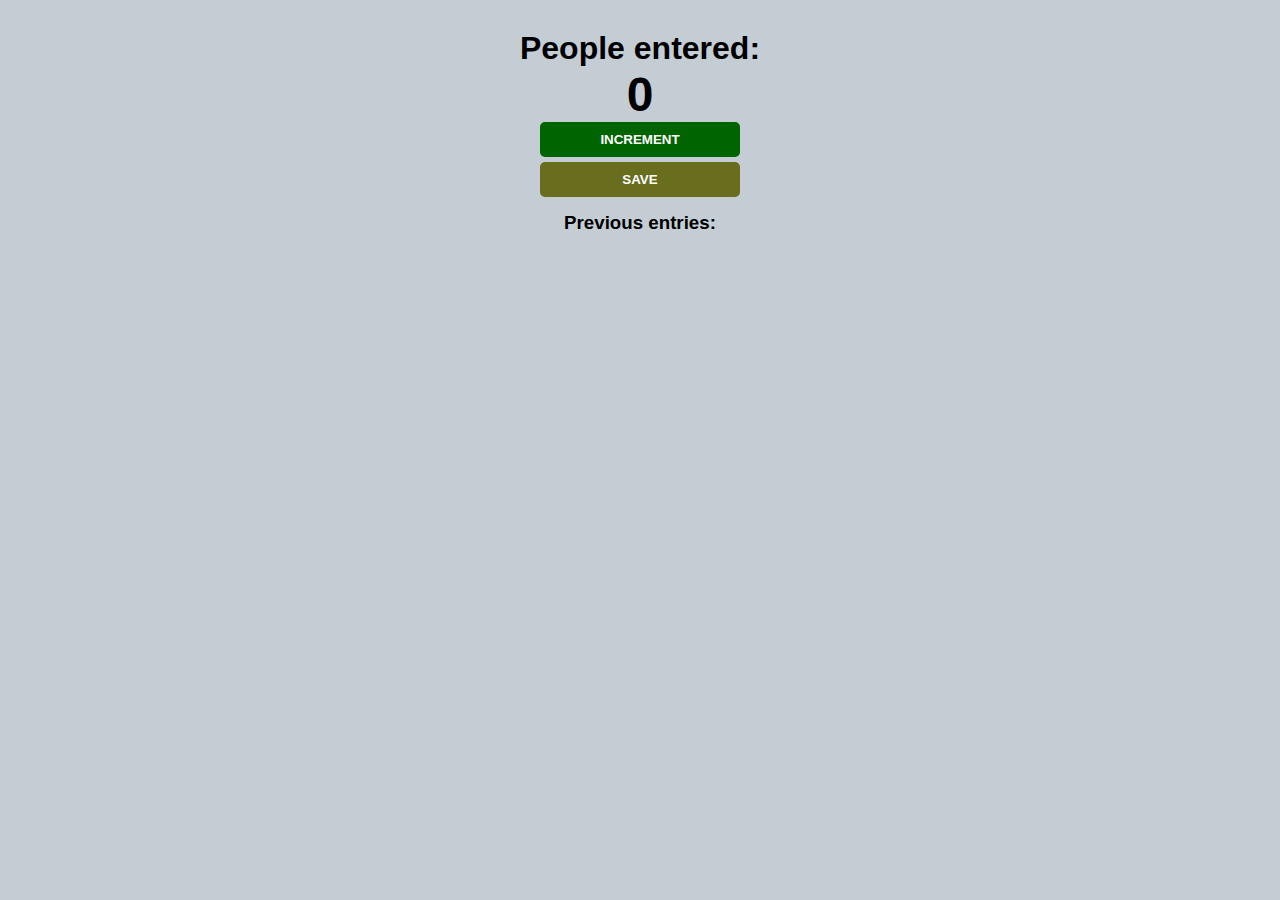
<file: Contador_Metrô/index.html>
<!DOCTYPE html>
<html lang="pt-br">
<head>
    <meta charset="UTF-8">
    <meta http-equiv="X-UA-Compatible" content="IE=edge">
    <meta name="viewport" content="width=device-width, initial-scale=1.0">
    <meta name="description" content="Um simples contador para o número de pessoas em um metrô.">
    <link rel="stylesheet" href="style/style.css">
    <title>Contador de metrô</title>
</head>
<body>
    <main>
        <div class="container">
            <h1>People entered:</h1>
                <div class="container-content">
                    <h2 id="count-el">0</h2>
                    <button type="submit" id="increment-btn">INCREMENT</button>
                </div>
            <button type="submit" id="save-btn">SAVE</button>
            <h3>Previous entries: <span id="p-entries"></span></h3>
        </div>

    </main>
    <script src="script/script.js"></script>
</body>
</html>
</file>
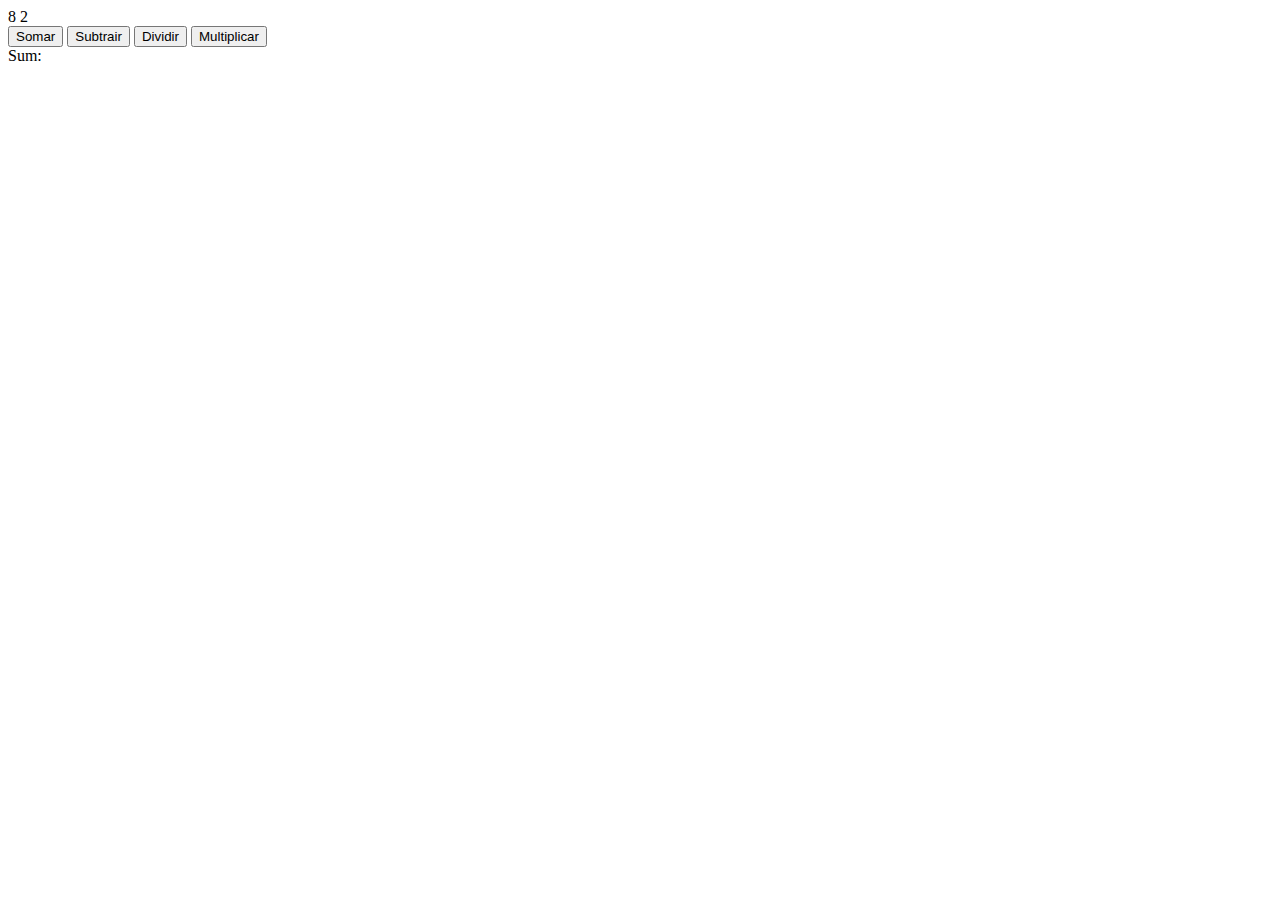
<file: Contador_Metrô/exercicios/index.html>
<!DOCTYPE html>
<html lang="pt-br">
<head>
    <meta charset="UTF-8">
    <meta http-equiv="X-UA-Compatible" content="IE=edge">
    <meta name="viewport" content="width=device-width, initial-scale=1.0">
    <meta name="description" content="Exercícios básicos de JS.">
    <title>Exercícios básicos JS</title>
</head>
<body>
    <!-- HTML Exercício 4 <p>Nike shoe</p>
    <button type="submit" id="purchase-btn">Purchase - $149</button>
    <p id="error"></p> -->

    <span id="num1-el"></span>
    <span id="num2-el"></span>
    <br>
    <button type="submit" id="sum-btn">Somar</button>
    <button type="submit" id="subtract-btn">Subtrair</button>
    <button type="submit" id="divide-btn">Dividir</button>
    <button type="submit" id="multiply-btn">Multiplicar</button>
    <br>
    <span id="sum-el">Sum: </span>
    <script src="../exercicios/script.js/script.js"></script>
</body>
</html>
</file>
<file: Contador_Metrô/style/style.css>
* {
    margin: 0;
}

body {
    background: rgba(119, 136, 153, 0.425);
}

.container {
    text-align: center;
    font-weight: bold;
    margin-top: 30px;
    font-family: Arial, Helvetica, sans-serif;
}

.container h1 {
    font-size: 2em;
    
}

.container h2 {
    font-size: 3em;
    margin: 0 10px;
}

.container h3 {
    margin-top: 10px;
}

button {
    border: none;
    padding: 10px 0;
    color: white; 
    font-weight: bold;
    width: 200px;
    margin-bottom: 5px;
    border-radius: 5px;
}

#increment-btn {
    background: darkgreen;
}

#decrement-btn {
    background: darkred ;
}

#save-btn {
    background: rgb(105, 110, 30);
}
</file>
